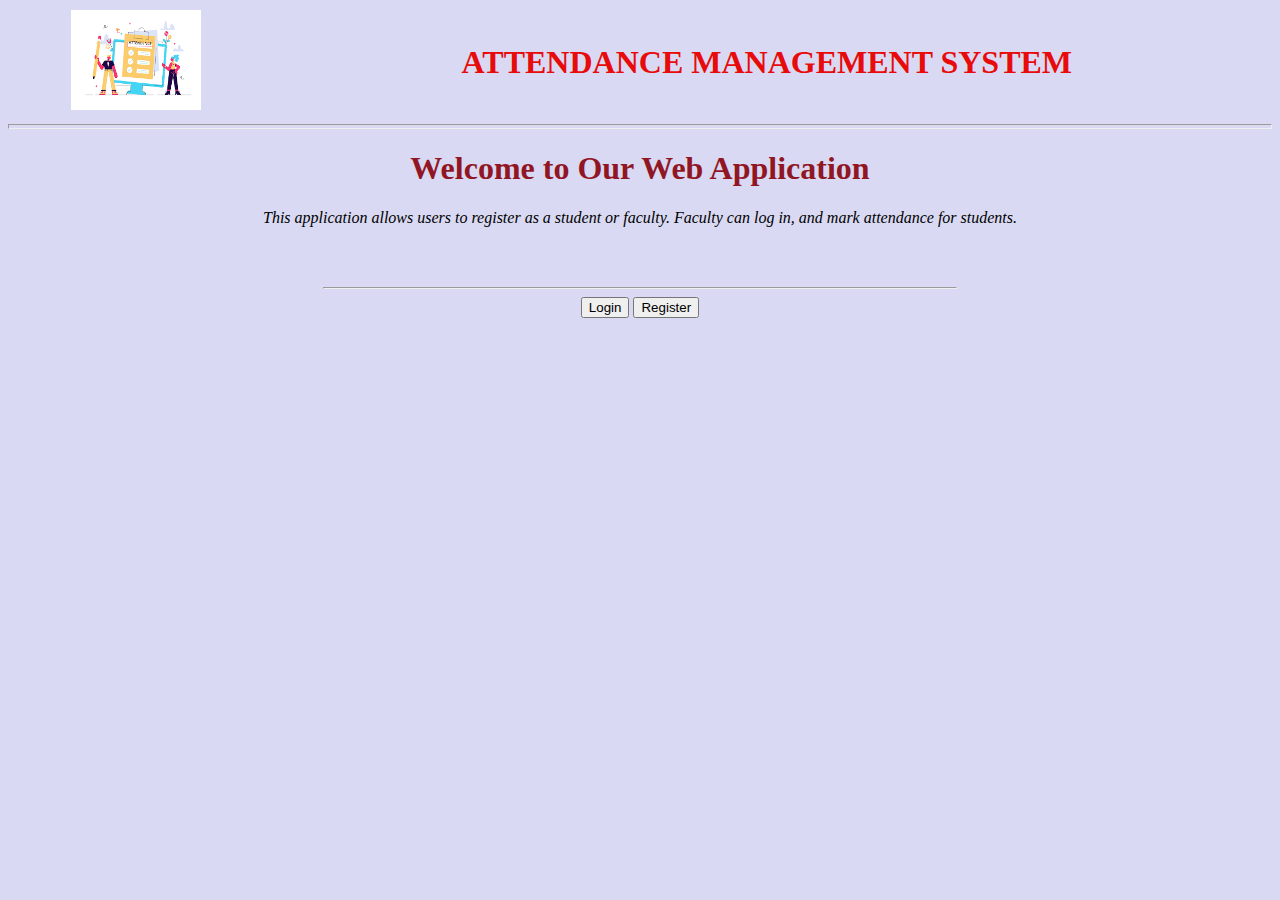
<file: index.html>
<!DOCTYPE html>
<html lang="en">
<head>
    <meta charset="UTF-8">
    <meta name="viewport" content="width=device-width, initial-scale=1.0">
    <title>Home - Web Application</title>
    
</head>
<body bgcolor="D9D9F3">
    <div class="container">
        <header>
            <table width="100%" align="center" cellpadding="0" cellspacing="2">
            <tr>
            <th width="20%"><img src="ATTENDANCE.png" alt="AMS LOGO"  width="130" height="100"/></th>
            <th colspan=4>
            <h1 style="color:rgb(232, 11, 11);">ATTENDANCE MANAGEMENT SYSTEM</h1>
            </th>
            </tr>
            </table>
            <hr SIZE=5>
        </header>
    <center><h1 style="color:rgb(145, 22, 36)">Welcome to Our Web Application</h1>
    <p><em>This application allows users to register as a student or faculty. Faculty can log in, and mark attendance for students.</em></p>
    <BR><br><HR width=50%>
    <button onclick="window.location.href='login.html'">Login</button>
    <button onclick="window.location.href='registration.html'">Register</button>
    </center>
</body>
</html>
</file>
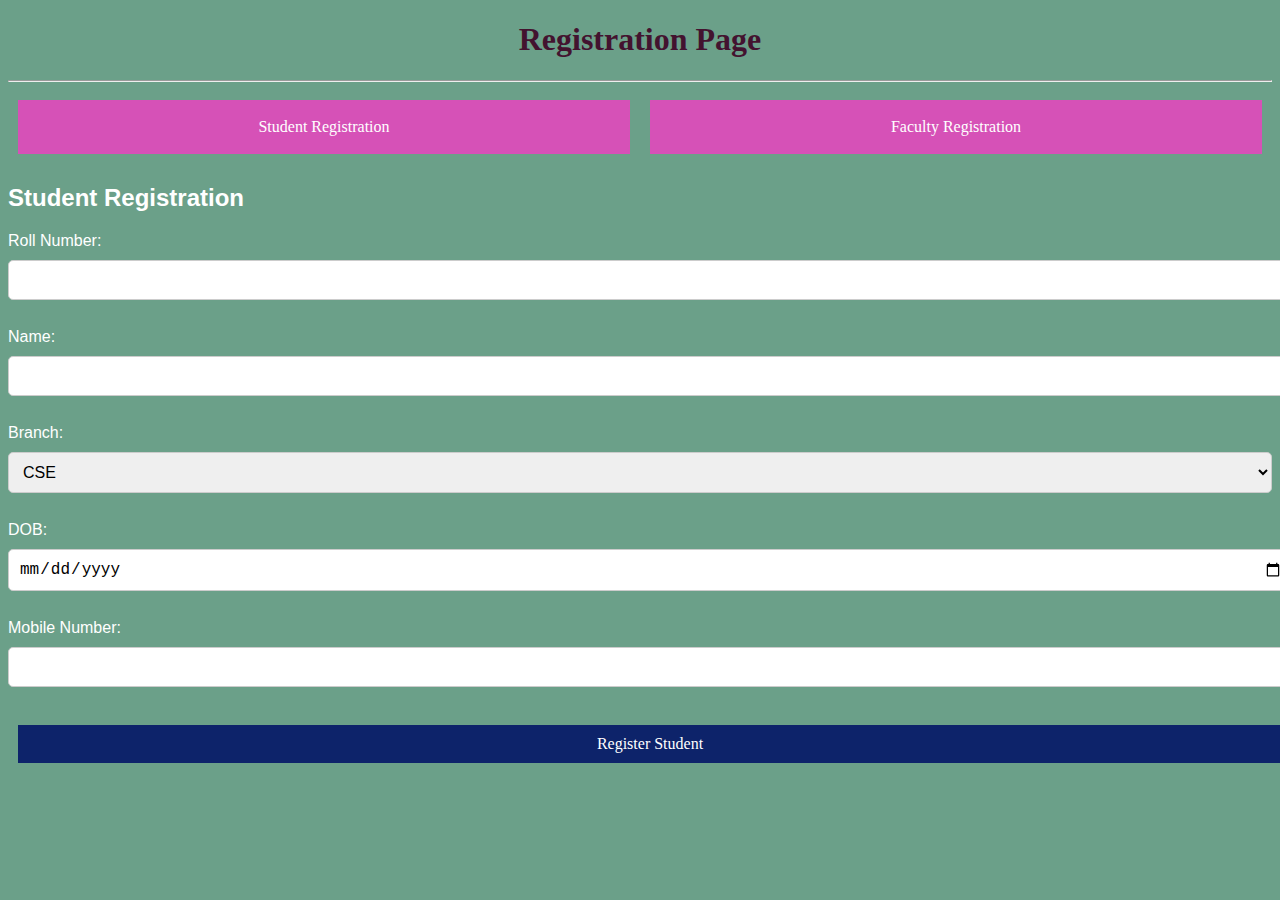
<file: registration.html>
<!DOCTYPE html>
<html lang="en">
<head>
    <meta charset="UTF-8">
    <meta name="viewport" content="width=device-width, initial-scale=1.0">
    <title>Registration - Web Application</title>
    <link rel="stylesheet" href="styles.css">
</head>
<body bgcolor="6B4226">
    <center>
        <strong><h1 style="color:rgb(67, 19, 47)">Registration Page</h1><hr></strong>
        <div class="button-container">
            <button onclick="showForm('studentForm')">Student Registration</button>
            <button onclick="showForm('facultyForm')">Faculty Registration</button>
        </div>
    </center>
    
    <!-- Student Registration Form (hidden initially) -->
    <div id="studentForm" style="display:none;">
        <h2>Student Registration</h2>
        <form method="POST" action="server.php?action=insert">
            <label for="studentRoll">Roll Number:</label>
            <input type="text" id="studentRoll" name="studentRoll" required><br>
            
            <label for="studentName">Name:</label>
            <input type="text" id="studentName" name="studentName" required><br>
            
            <label for="studentBranch">Branch:</label>
            <select id="studentBranch" name="studentBranch" required>
                <option value="CSE">CSE</option>
                <option value="IT">IT</option>
                <option value="ECE">ECE</option>
                <option value="EEE">EEE</option>
            </select><br>
            
            <label for="studentDOB">DOB:</label>
            <input type="date" id="studentDOB" name="studentDOB" required><br>
            
            <label for="studentMobile">Mobile Number:</label>
            <input type="text" id="studentMobile" name="studentMobile" required><br>
            
            <button type="submit">Register Student</button>
        </form>
    </div>   

    <!-- Faculty Registration Form (hidden initially) -->
    <div id="facultyForm" style="display:none;">
        <h2>Faculty Registration</h2>
        <form id="facultyRegForm" action="/register-faculty" method="post" onsubmit="return handleFacultyRegistration()">
            <label for="facultyName">UserName:</label>
            <input type="username" id="facultyName" name="UserName" required><br>
            <label for="facultyBranch">Branch:</label>
            <select id="facultyBranch" name="facultyBranch">
                <option value="CSE">CSE</option>
                <option value="IT">IT</option>
                <option value="ECE">ECE</option>
                <option value="EEE">EEE</option>
            </select><br>
            <label for="facultyDOB">DOB:</label>
            <input type="date" id="facultyDOB" name="facultyDOB" required><br>
            <label for="facultyMobile">Mobile Number:</label>
            <input type="text" id="facultyMobile" name="facultyMobile" required><br>
            <label for="facultyPassword">Password:</label>
            <input type="password" id="facultyPassword" name="facultyPassword" required><br>
            <button type="submit">Submit</button>
        </form>
    </div>

    <script>
        function showForm(formId) {
            var studentForm = document.getElementById('studentForm');
            var facultyForm = document.getElementById('facultyForm');

            if (formId === 'studentForm') {
                studentForm.style.display = 'block';
                facultyForm.style.display = 'none';
            } else if (formId === 'facultyForm') {
                studentForm.style.display = 'none';
                facultyForm.style.display = 'block';
            }
        }

        function handleStudentRegistration() {
            var rollNumber = document.getElementById('studentRoll').value;
            var name = document.getElementById('studentName').value;
            var mobile = document.getElementById('studentMobile').value;

            if (!/^\d+$/.test(rollNumber)) {
                alert("Roll Number must be numeric.");
                return false;
            }

            if (name.trim() === "") {
                alert("Name cannot be empty.");
                return false;
            }

            if (!/^\d{10}$/.test(mobile)) {
                alert("Mobile Number must be 10 digits.");
                return false;
            }

            return true; // Allow form submission if validation is successful
        }

        function handleFacultyRegistration() {
            var name = document.getElementById('facultyName').value;
            var mobile = document.getElementById('facultyMobile').value;
            var password = document.getElementById('facultyPassword').value;

            if (name.trim() === "") {
                alert("Name cannot be empty.");
                return false;
            }

            if (!/^\d{10}$/.test(mobile)) {
                alert("Mobile Number must be 10 digits.");
                return false;
            }

            if (password.trim() === "") {
                alert("Password cannot be empty.");
                return false;
            }
            // Redirect to main.html after successful form submission
            setTimeout(function() {
                window.location.href = 'main.html';
            }, 1000);

            return true; // Allow form submission if validation is successful
        }

        // Initially display the student form only
        showForm('studentForm');
    </script>
</body>
</html>
</file>
<file: styles.css>
body {
    background-color: #6ba089;
    font-family: Arial, sans-serif;
    color: #FFFFFF;
}

h1 {
    color: beige;
    font-size:xx-large;
    font-family:'Times New Roman', Times, serif;
}

button {
    background-color: #d651b7;
    color: white;
    padding: 18px 10px;
    margin: 10px;
    border: none;
    cursor: pointer;
    font-size: 50px;
    font-family: 'Times New Roman', Times, serif;
}

button:hover {
    background-color: #4d072d;
}

.container {
    display: flex;
    justify-content: space-around;
    margin: 20px;
}

.button-container {
    display:flex; /* Use flexbox to place buttons side by side */
    justify-content: center; /* Center the buttons horizontally */
    margin-bottom: 20px; /* Optional: Add margin at the bottom */
}
.command-block p {
    align-items: center;
    display: block;
  }
.button-container button {
    margin: 100 50px; /* Optional: Add margin between buttons */
}


.form-container {
    background-color: #FFFFFF;
    color: #000000;
    padding: 20px;
    border-radius: 10px;
    width: 45%;
    box-shadow: 0 0 10px rgba(0, 0, 0, 0.1);
}

.form-container h2 {
    color: #4CAF50;
}

label, input, select, button {
    display: block;
    width: 100%;
    margin-bottom: 10px;
    font-size: 16px;
}

input, select {
    padding: 10px;
    border: 1px solid #ccc;
    border-radius: 5px;
}

button[type="submit"] {
    background-color: #0d236a;
    color: white;
    padding: 10px 20px;
    border: none;
    cursor: pointer;
    font-size: 16px;
}

button[type="submit"]:hover {
    background-color: #45a049;
}
</file>
